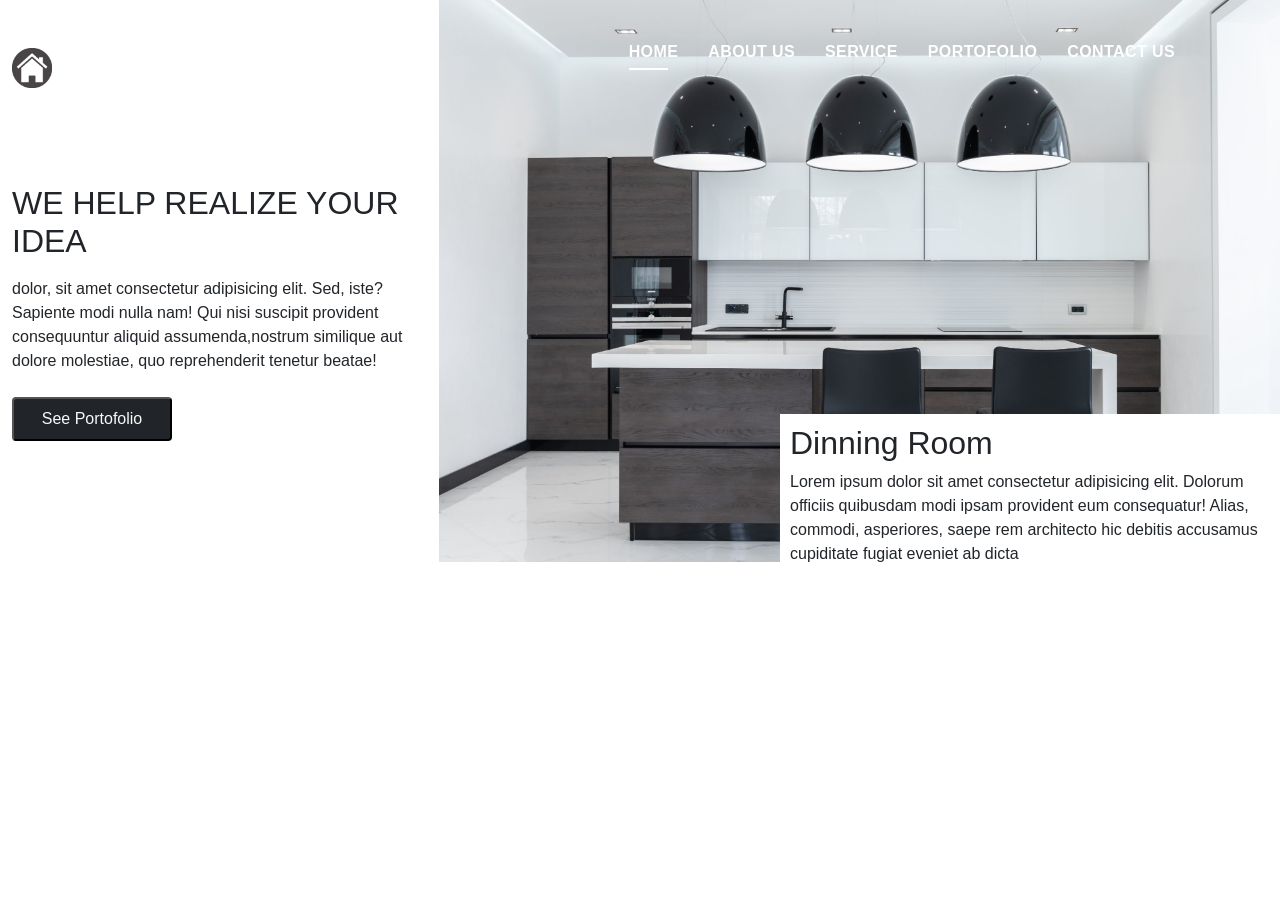
<file: index.html>
<!DOCTYPE html>
<html lang="en">
<head>
    <meta charset="UTF-8">
    <meta http-equiv="X-UA-Compatible" content="IE=edge">
    <meta name="viewport" content="width=device-width, initial-scale=1.0">
    <link rel="stylesheet" href="css/bootstrap.min.css">
    <link rel="stylesheet" href="style.css">
    <title>marquette1</title>
</head>
<body>
   <div class="container-fluid">
       <div class="row">
           <div class="col-lg-4 col-xxl-4 col-xl-4 col-md-12 col-sm-12">
              <header class="d-flex" id="header">
                <div class="home mb-5 mt-5">
                        <a href=""><img src="images/homes.jpg" width="40px" height="40px"/></a>
                </div>

                <nav class="navbars navbars-light bg-light fixed-top menu-mobile pt-3 pb-2">
                    <div class="container-fluid">
                      <a class="navbar-brand" href="#"><img src="images/homes.jpg" width="40px" height="40px"/></a>
                      <button class="navbar-toggler float-end" type="button" data-bs-toggle="offcanvas" data-bs-target="#offcanvasNavbar" aria-controls="offcanvasNavbar">
                        <img src="images/téléchargement.png" alt="" width="24px">
                      </button>
            
                      <div class="offcanvas offcanvas-end" tabindex="-1" id="offcanvasNavbar" aria-labelledby="offcanvasNavbarLabel">
                       
                        <div class="offcanvas-header">
                          <h5 class="offcanvas-title" id="offcanvasNavbarLabel"></h5>
                          <button type="button" class="btn-close text-reset" data-bs-dismiss="offcanvas" aria-label="Close"></button>
                        </div>
            
                        <div class="offcanvas-body">
            
                          <ul class="navbar-nav justify-content-end flex-grow-1 pe-3">
                            <li class="nav-item">
                              <a class="nav-link active" aria-current="page" href="#">Home</a>
                            </li>
                            <li class="nav-item">
                              <a class="nav-link" href="#">About Us</a>
                            </li>
                            <li class="nav-item">
                              <a class="nav-link" href="#">Service</a>
                            </li>
                            <li class="nav-item">
                              <a class="nav-link" href="#">Portofolio</a>
                            </li>
                            <li class="nav-item">
                              <a class="nav-link" href="#">Contact Us</a>
                            </li>
                          </ul>
                        </div>
                      </div>
                    </div>
                  </nav>
              </header>
        
                <div class="log pt-5 mb-4 text-idea">
                        <h2>WE HELP REALIZE YOUR IDEA</h2>
                        <p class="mt-3">
                            dolor, sit amet consectetur adipisicing elit. Sed, iste?
                            Sapiente modi nulla nam! Qui nisi suscipit provident consequuntur
                            aliquid assumenda,nostrum similique aut dolore molestiae, 
                            quo reprehenderit tenetur beatae!</p>
                </div>
                <button class="bg-dark text-light rounded p-2 mb-5" style="width: 10rem;" type="Submit" value="">See Portofolio</button>
           </div>
           <div class="col-lg-8 col-xxl-8 col-xl-8 col-md-12 col-sm-12">
             <div class="">
                <div class="img position-absolute" style="margin: 0;">
                    <img src="images/background.jpg" class="img-fluid" alt="">
                </div>
               <div class="navbar">
                   <ul>
                       <li><a class="nav-link scrollto active" href="">Home</a></li>
                       <li><a class="nav-link scrollto " href="">About Us</a></li>
                       <li><a class="nav-link scrollto " href="">Service</a></li>
                       <li><a class="nav-link scrollto " href="">Portofolio</a></li>
                       <li><a class="nav-link scrollto " href="">Contact Us</a></li>
                   </ul>
               </div>
               <div class="room position-absolute" >
                   <h2> Dinning Room</h2>
                   <p>Lorem ipsum dolor sit amet consectetur adipisicing elit. Dolorum 
                    officiis quibusdam modi ipsam provident eum consequatur! Alias, 
                    commodi, asperiores, saepe rem architecto hic debitis accusamus 
                    cupiditate fugiat eveniet ab dicta</p>
               </div>
             </div>
           </div>
       </div>
   </div> 
   <script src="https://cdn.jsdelivr.net/npm/bootstrap@5.1.2/dist/js/bootstrap.bundle.min.js" integrity="sha384-kQtW33rZJAHjgefvhyyzcGF3C5TFyBQBA13V1RKPf4uH+bwyzQxZ6CmMZHmNBEfJ" crossorigin="anonymous"></script>  
</body>
</html>
</file>
<file: style.css>
body{
  font-family: sans-serif;
}
.navbar {
    position: absolute;
    padding: 30px 10rem;
    width: 0;
  }
.navbar ul {
    margin: 0;
    padding: 0;
    display: flex;
    list-style: none;
    align-items: center;
  }
.navbar > ul > li {
    white-space: nowrap;
    padding: 10px 0 10px 30px;
  }
.navbar a, .navbar a:focus {
    display: flex;
    align-items: center;
    justify-content: space-between;
    color: #fff;
    font-size: 16px;
    font-weight: 600;
    padding: 0;
    white-space: nowrap;
    transition: 0.3s;
    letter-spacing: 0.4px;
    position: relative;
    text-transform: uppercase;
  }
  .navbar > ul > li > a:before {
    content: "";
    position: absolute;
    width: 100%;
    height: 2px;
    bottom: -6px;
    left: 0;
    width: 0;
    background-color: #fff;
    visibility: hidden;
    transition: all 0.3s ease-in-out 0s;
  }
  .navbar a:hover:before, .navbar li:hover > a:before, .navbar .active:before {
    visibility: visible;
    width: 80%;
  }
  .navbar a:hover, .navbar .active, .navbar .active:focus, .navbar li:hover > a {
    color: #fff;
  }

.nav a i, .nav a:focus i {
    font-size: 12px;
    line-height: 0;
    margin-left: 5px;
}
a{
  text-decoration: none;
}
.nav-item .nav-link{
  color: black;
}
.room{
  height: 150px;
  width: 500px;
  top: 73%;
  right: 0;
  background-color: #fff;
  padding: 10px;
}
@media (min-width: 767.98px){
  .menu-mobile{
    display: none;
  }
}
@media (max-width: 1280px){
  .room{
    top: 25.85rem;
  }
}
@media (max-width: 1280px){
  .room{
    top: 25.85rem;
  }
}

@media (max-width: 1024px){
  .room{
    top: 19rem;
  }
  .navbar{
    justify-content: center;
    margin-left: 10rem;
  } 
}

@media (max-width: 768px){
  .menu-mobile{
    display: block;
  }
  .room{
    top: 45rem;
  }
  .navbar{
    display: none;
  }
  .home{
    display: none;
  }
  .text-idea{
    margin-top: 10%;
  }
}

@media (max-width: 425px){

  .room{
    top: 43rem;
  } 
}

@media (max-width: 540px){
  .room{
    width: 100%;
    margin-top: -4rem;
  } 
}
</file>
